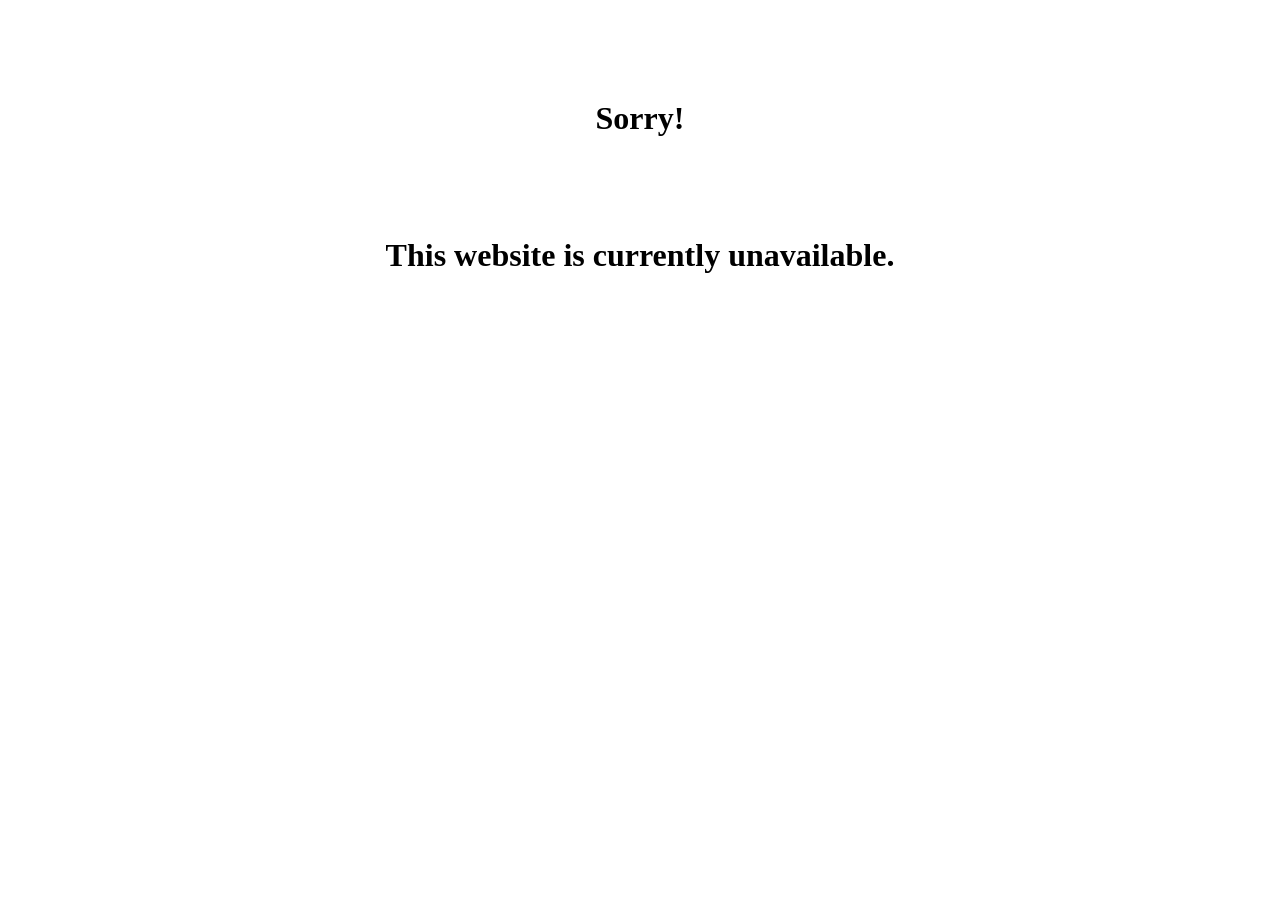
<file: sorry.html>
<!doctype html>
<html lang="en">
  <head>
    <title>Page Unavailable</title>

    <meta charset="utf-8" />
    <meta name="viewport" content="width=device-width, initial-scale=1.0" />
    <meta name="keywords" content="" />
    <meta name="description" content="Page Unavailable" />

    <!-- Google Web Fonts -->
    <link rel="preconnect" href="https://fonts.gstatic.com" />
    <link
      href="https://fonts.googleapis.com/css2?family=Montserrat:wght@400;600&family=Roboto:wght@300;500;700&display=swap"
      rel="stylesheet"
    />

    <!-- Font Awesome -->
    <link
      href="https://cdnjs.cloudflare.com/ajax/libs/font-awesome/5.10.0/css/all.min.css"
      rel="stylesheet"
    />

    <style>
      h1 {
        text-align: center;
        margin-top: 100px;
      }
    </style>
  </head>

  <body>
    <h1>Sorry!</h1>
    <h1>This website is currently unavailable.</h1>
  </body>
</html>
</file>
